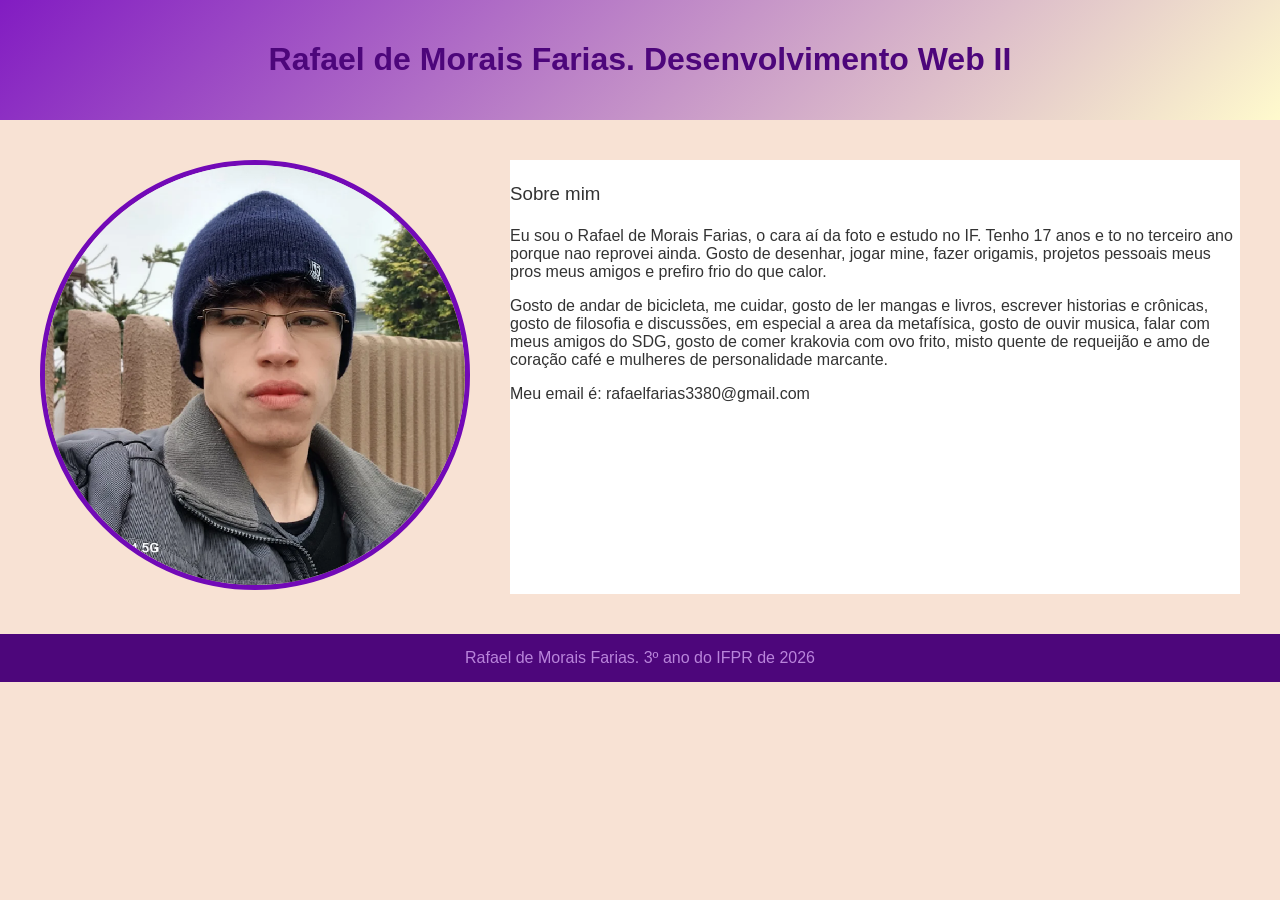
<file: 00_apresentacao/index.html>
<!DOCTYPE html>
<html lang="pt-br">
<head>
    <link rel="stylesheet" href="style.css">
    <meta charset="UTF-8">
    <meta name="viewport" content="width=device-width, initial-scale=1.0">
    <title>Site atividade 23/02/2026</title>
</head>
<body>
    <header>
        <div class="header-container">
            <h1>Rafael de Morais Farias. Desenvolvimento Web II</h1>
        </div>
    </header>
    <main>
    <aside>
       <img src="imgs/eu.jpeg" alt="Rafael de Morais Farias">
    </aside> 
        <section>
        <h3>   Sobre mim </h3>
        <p>Eu sou o Rafael de Morais Farias, o cara aí da foto e estudo no IF. Tenho 17 anos e to no terceiro ano porque nao reprovei ainda. Gosto de desenhar, jogar mine, fazer origamis, projetos pessoais meus pros meus amigos e prefiro frio do que calor. </p>
        <p>Gosto de andar de bicicleta, me cuidar, gosto de ler mangas e livros, escrever historias e crônicas, gosto de filosofia e discussões, em especial a area da metafísica, gosto de ouvir musica, falar com meus amigos do SDG, gosto de comer krakovia com ovo frito, misto quente de requeijão e amo de coração café e mulheres de personalidade marcante.</p>
        <p>Meu email é: rafaelfarias3380@gmail.com </p>
        </section> 

    </main>
</body>
<footer>
Rafael de Morais Farias. 3º ano do IFPR de 2026
</footer>
</html>
</file>
<file: 00_apresentacao/style.css>
/* Estilos gerais */
body {
    margin: 0;
    padding: 0;
    font-family: Arial, sans-serif;
    background: #F8E2D4;
    color: #4D067B;
}

/* Cabeçalho */
header {
    background: linear-gradient(135deg, #821cc2, #fffacd); /* mantém degrade */
    color: #4D067B;
    padding: 20px;
    text-align: center;
}

/* Conteúdo principal */
main {
    display: flex;
    min-height: 400px;
    padding: 20px;
}

/* Rodapé */
footer {
    display: block;
    background-color: #4D067B;
    color: #B984DB;
    text-align: center;
    padding: 15px;
}

/* Imagem */
img {
    width: 420px;
    height: 420px;
    border-radius: 50%;
    object-fit: cover;
    border: 5px solid #7209B7;
    margin: 20px;
}

/* Lateral */
aside {
    flex: 1;
}

/* Seção */
section {
    border: 20px solid #F8E2D4;
}

/* Texto dentro da box branca */
section {
    color: #333; /* texto escuro pra fundo branco */
}
/* Seção (box branca) */
section {
    border: 20px solid #F8E2D4;
    background: white;
    color: #333; /* 👈 texto escuro */
}

/* Texto dentro da section */
section h3 {
    color: #333;
    font-weight: normal;
    line-height: 1.6;
}

/* Parágrafo dentro */
section p {
    margin-top: 10px;
    color: #333;
}
</file>
